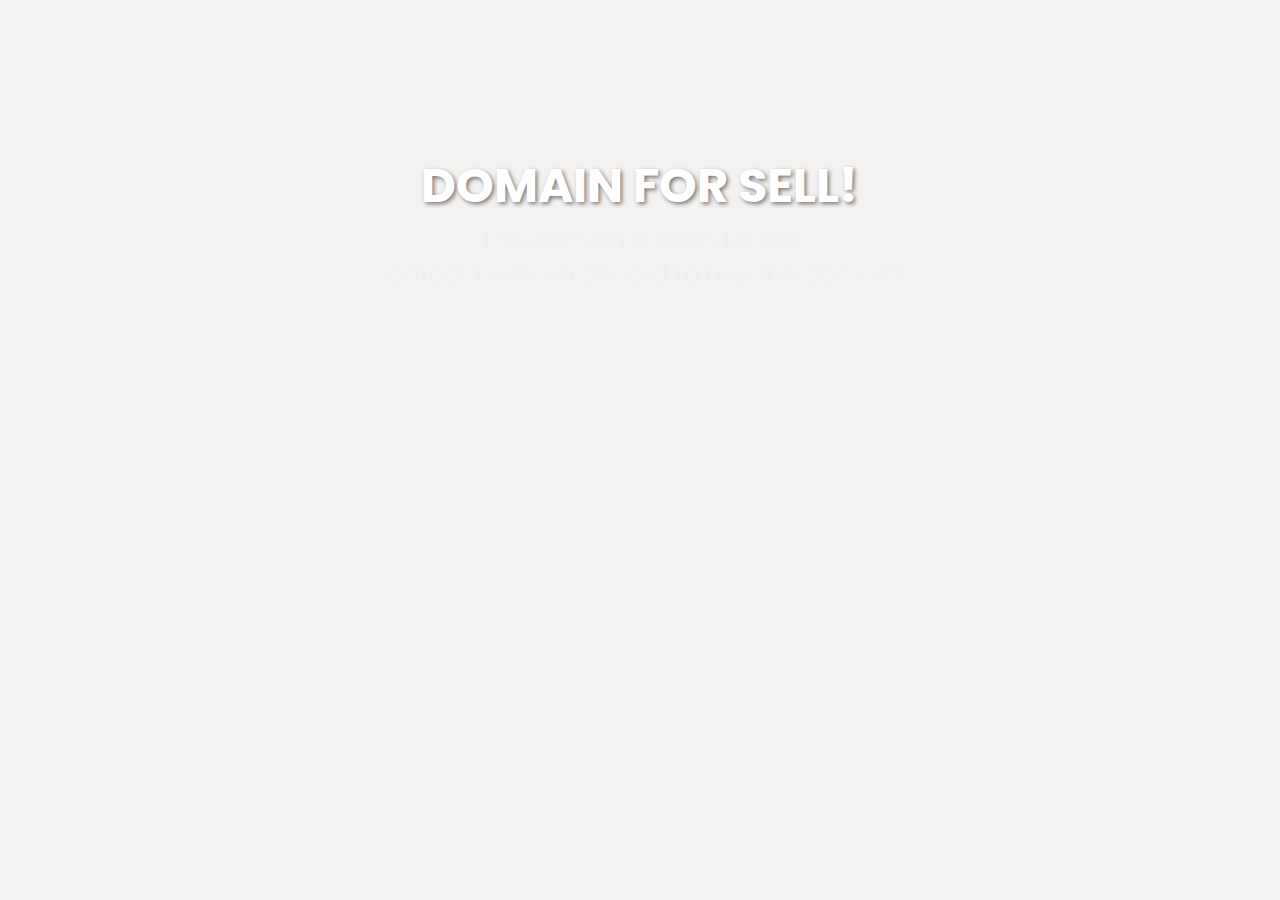
<file: index.html>
<html><head>
    <!-- Set the general metadata -->
    <title>Chicago Roleplay</title>
    <link rel="shortcut icon" type="image/jpg" href="./affliation logos/ch.png">
  
    <!-- Set the embed metadata -->
    <meta content="Chiacgo Roleplay" property="og:title">
         <meta content="Vist Chicago Roleplay's Website" property="og:author">

    <meta content="Welcome to the official website for Chiacgo Roleplay, The largest Chicago based community on the platform known as ER:LC." property="og:description">
    <meta content="Vist Chicago Roleplay's Website" property="og:author">
    <meta content="https://chicagorp.xyz/" property="og:url">
    <meta content="https://static.wikia.nocookie.net/chiraq/images/0/00/O%27Block.png/revision/latest?cb=20231227000801" property="og:image">
    <meta content="#2270FF" data-react-helmet="true" name="theme-color">
  
  
  
    <link href="https://fonts.googleapis.com/css2?family=Poppins:wght@400;700&amp;display=swap" rel="stylesheet">
    <link rel="stylesheet" href="style.css">
    <style>
      body {
        background-image: url("https://cdn.discordapp.com/attachments/1108192225780830248/1205924825785434142/download.jpeg?ex=65da2403&is=65c7af03&hm=ed5fb32de7378f6aeee9923499ebcf0f9451870099a15a2a3956e58d3a2c62de&");
        background-size: cover;
        font-family: 'Poppins', sans-serif;
        text-align: center;
        margin-top: 150px;
        color: #fff;
        overflow: hidden; /* Temporary to disable scrolling */
      }
      
      h1 {
        font-size: 48px;
        font-weight: 700;
        color: #fff;
        text-shadow: 2px 2px 4px rgba(0, 0, 0, 0.5);
      }
      
      p {
        font-size: 24px;
        color: #f0f0f0;
      }
      
      a {
        color: #fff;
        text-decoration: none;
        border-bottom: 1px solid #fff;
      }
      
      a:hover {
        color: #bbbbbb; /* Change the text color on hover */
      }
      
      .box {
        position: fixed;
        bottom: 20px;
        right: 20px;
        width: 140px;
        height: 34px;
        background-color: #12121b;
        border-radius: 10px;
        border: 2px solid #fff;
        display: flex;
        align-items: center;
        justify-content: center;
        font-size: 14px;
        font-weight: 700;
        color: #fff;
      }
      
      .box:before {
        content: "";
        background-image: url("Assets/camera.svg");
        background-size: contain;
        background-repeat: no-repeat;
        width: 16px;
        height: 16px;
        margin-right: 6px;
        filter: invert(1);
      }
    </style>
  </head>
  <body data-new-gr-c-s-check-loaded="14.1125.0" data-gr-ext-installed="">
    <h1>DOMAIN FOR SELL!</h1>
    <p>This domain is open for sell<br>contact twdlx on discord to buy this domain</a>!</p>

  
    
  
  </body><grammarly-desktop-integration data-grammarly-shadow-root="true"></grammarly-desktop-integration></html>
</file>
<file: style.css>
.site-footer
{
  background-color:#26272b;
  padding:45px 0 20px;
  font-size:15px;
  line-height:24px;
  color:#737373;
}
.site-footer hr
{
  border-top-color:#bbb;
  opacity:0.5
}
.site-footer hr.small
{
  margin:20px 0
}
.site-footer h6
{
  color:#fff;
  font-size:16px;
  text-transform:uppercase;
  margin-top:5px;
  letter-spacing:2px
}
.site-footer a
{
  color:#737373;
}
.site-footer a:hover
{
  color:#3366cc;
  text-decoration:none;
}
.footer-links
{
  padding-left:0;
  list-style:none
}
.footer-links li
{
  display:block
}
.footer-links a
{
  color:#737373
}
.footer-links a:active,.footer-links a:focus,.footer-links a:hover
{
  color:#3366cc;
  text-decoration:none;
}
.footer-links.inline li
{
  display:inline-block
}
.site-footer .social-icons
{
  text-align:right
}
.site-footer .social-icons a
{
  width:40px;
  height:40px;
  line-height:40px;
  margin-left:6px;
  margin-right:0;
  border-radius:100%;
  background-color:#33353d
}
.copyright-text
{
  margin:0
}
@media (max-width:991px)
{
  .site-footer [class^=col-]
  {
    margin-bottom:30px
  }
}
@media (max-width:767px)
{
  .site-footer
  {
    padding-bottom:0
  }
  .site-footer .copyright-text,.site-footer .social-icons
  {
    text-align:center
  }
}
.social-icons
{
  padding-left:0;
  margin-bottom:0;
  list-style:none
}
.social-icons li
{
  display:inline-block;
  margin-bottom:4px
}
.social-icons li.title
{
  margin-right:15px;
  text-transform:uppercase;
  color:#96a2b2;
  font-weight:700;
  font-size:13px
}
.social-icons a{
  background-color:#eceeef;
  color:#818a91;
  font-size:16px;
  display:inline-block;
  line-height:44px;
  width:44px;
  height:44px;
  text-align:center;
  margin-right:8px;
  border-radius:100%;
  -webkit-transition:all .2s linear;
  -o-transition:all .2s linear;
  transition:all .2s linear
}
.social-icons a:active,.social-icons a:focus,.social-icons a:hover
{
  color:#fff;
  background-color:#29aafe
}
.social-icons.size-sm a
{
  line-height:34px;
  height:34px;
  width:34px;
  font-size:14px
}
.social-icons a.facebook:hover
{
  background-color:#3b5998
}
.social-icons a.twitter:hover
{
  background-color:#00aced
}
.social-icons a.linkedin:hover
{
  background-color:#007bb6
}






.button-container {
  display: flex;
  justify-content: center;
  margin-top: 20px;
}
.discord-button, .roblox-button {
  background-color: #7289da;
  color: #fff;
  padding: 10px 20px;
  border: none;
  border-radius: 5px;
  margin: 0 10px;
  cursor: pointer;
}
.support-button, .home-button {
  background-color: #7289da;
  color: #fff;
  padding: 10px 20px;
  border: none;
  border-radius: 5px;
  margin: 0 10px;
  cursor: pointer;
}

.discord-button:hover, .roblox-button:hover {
  background-color: #546e7a;
}
.roblox-button:hover, .roblox-button:hover {
  background-color: #f50f0f;
}


.black-footer {
  background-color: #0e0d0d;
  padding: 20px;
  color: #fcfbfb;
}

.black-footer-wrapper {
  display: flex;
  justify-content: space-between;
  align-items: center;
}

.black-footer-logo {
  width: 100px;
}

.black-footer-icons {
  list-style: none;
  margin: 0;
  padding: 0;
  display: flex;
  justify-content: flex-end;
}

.black-footer-icons li {
  margin-left: 10px;
}

.black-footer-icons li:first-child {
  margin-left: 0;
}

.fa {
  color: #fff;
  font-size: 20px;
}

:root {


  --gold-web-golden: hsl(50, 95%, 56%);
  --light-brown: hsl(32, 96%, 49%);
  --spanish-orange: hsl(24, 98%, 51%);
  --persian-green: hsl(175, 80%, 33%);
  --granite-gray: hsl(0, 0%, 40%);
  --spring-green: hsl(143, 85%, 58%);
  --winter-sky: hsl(204, 52%, 37%);
  --dark-red: hsl(0, 76%, 38%);
  --cultured-1: hsl(0, 24%, 96%);
  --cultured-2: hsl(0, 88%, 47%);
  --cultured-3: hsl(0, 92%, 52%);
  --light-gray: hsl(0, 20%, 93%);
  --alice-blue: hsl(206, 89%, 93%);
  --light-blue: hsl(0, 0%, 0%);
  --dark-blue: hsl(0, 3%, 7%);
  --white_50: hsla(0, 93%, 53%, 0.5);
  --white-1: hsl(0, 13%, 95%);
  --white-2: hsl(0, 100%, 99%);
  --black: hsl(0, 0%, 4%);
  border-color: rgb(229 231 235 / var(--tw-border-opacity));
  ---tw-border-opacity: 1;
    border-color: rgb(229 231 235 / var(--tw-border-opacity));
  
  --ff-spartan: 'League Spartan', sans-serif;

  --fs-1: 3rem;
  --fs-2: 2.7rem;
  --fs-3: 2.2rem;
  --fs-4: 1.8rem;
  --fs-5: 1.6rem;

  --fw-400: 400;
  --fw-500: 500;
  --fw-600: 600;
  --fw-700: 700;
  --fw-900: 900;

 

  --section-padding: 60px;

 
  --shadow-1: 0 2px 25px hsla(0, 0%, 0%, 0.1);
  --shadow-2: 0 8px 14px hsla(0, 0%, 0%, 0.1);
  --shadow-3: 0 14px 30px hsla(0, 0%, 0%, 0.05);

  
  --radius-6: 6px;
  --radius-12: 12px;


  --gradient-1: linear-gradient(to right, var(--smoky-black), var(--black));
  --gradient-2: linear-gradient(to right, var(--light-blue), var(--dark-blue));
  --gradient-3: linear-gradient(to right, var(--spanish-orange), var(--dark-orange));
  --gradient-4: linear-gradient(to right, var(--ultramarine), var(--light-blue));
  --gradient-5: linear-gradient(to right, var(--gold-web-golden), var(--light-brown));
  --gradient-6: linear-gradient(to right, var(--winter-sky), var(--dark-red));


  --transition-1: 0.25s ease;
  --transition-2: 0.5s ease;
  --cubic-out: cubic-bezier(0.33, 0.85, 0.4, 0.96);

}




footer {
  background-color: grey;
}

*,
*::before,
*::after {
  margin: 0;
  padding: 0;
  box-sizing: border-box;
}

li { list-style: none; }

a {
  text-decoration: none;
  color: inherit;
}

a,
img,
svg,
span,
input,
button,
strong,
ion-icon { display: block; }

img { height: auto; }

input,
button {
  background: none;
  border: none;
  font: inherit;
}

input { width: 100%; }

button { cursor: pointer; }

ion-icon { pointer-events: none; }

html {
  font-family: var(--ff-spartan);
  font-size: 10px;
  scroll-behavior: smooth;
}

body {
  background-color: var(--white-1);
  color: var(--granite-gray);
  font-size: 1.6rem;
}

:focus-visible { outline-offset: 4px; }





.container { padding-inline: 15px; }

.section { padding-block: var(--section-padding); }

.w-100 { width: 100%; }

.h1,
.h2,
.h3 {
  color: var(--black);
  font-weight: var(--fw-900);
  line-height: 1.3;
}

.h1 { font-size: var(--fs-1); }

.h2 { font-size: var(--fs-2); }

.h3 {
  font-size: var(--fs-3);
  font-weight: var(--fw-600);
}

.section-text { line-height: 1.7; }

.btn {
  min-height: 50px;
  color: var(--white-1);
  padding-inline: 25px;
  border-radius: var(--radius-6);
}

.btn-primary { background-image: var(--gradient-1); }

.btn-secondary { background-image: var(--gradient-2); }

.btn-link {
  display: flex;
  align-items: center;
  gap: 5px;
  transition: var(--transition-1);
}

.btn-link:is(:hover, :focus) { letter-spacing: 0.3px; }





.header .btn { display: none; }

.header {
  background-color: var(--white-1);
  position: absolute;
  top: 0;
  left: 0;
  width: 100%;
  padding-block: 20px;
  z-index: 4;
}

.header.active {
  position: fixed;
  top: -75px;
  box-shadow: var(--shadow-1);
  animation: slide-in 0.5s var(--cubic-out) forwards;
}

@keyframes slide-in {
  0% { transform: translateY(0); }
  100% { transform: translateY(75px); }
}

.header > .container {
  display: flex;
  justify-content: space-between;
  align-items: center;
  gap: 20px;
}

.logo {
  color: var(--smoky-black);
  font-size: 3.5rem;
  font-weight: var(--fw-700);
  line-height: 1;
}

.nav-toggle-btn { font-size: 30px; }

.nav-toggle-btn.active .menu-icon,
.nav-toggle-btn .close-icon { display: none; }

.nav-toggle-btn .menu-icon,
.nav-toggle-btn.active .close-icon { display: block; }

.navbar {
  position: absolute;
  top: 100%;
  left: 50%;
  width: calc(100% - 30px);
  transform: translateX(-50%);
  background-color: var(--white-1);
  box-shadow: var(--shadow-2);
  overflow: hidden;
  visibility: hidden;
  max-height: 0;
  transition: 0.25s var(--cubic-out);
}

.navbar.active {
  visibility: visible;
  max-height: 300px;
  transition-duration: 0.35s;
}

.navbar-item:not(:last-child) { border-block-end: 1px solid var(--alice-blue); }

.navbar-link {
  color: var(--black);
  font-size: var(--fs-4);
  font-weight: var(--fw-500);
  padding: 16px;
  transition: var(--transition-1);
}

.navbar-link:is(:hover, :focus) { color: var(--winter-sky); }





.hero {
  padding-block-start: calc(73px + var(--section-padding));
  background-color: var(--cultured-1);
}

.hero-banner {
  border-radius: 50%;
  aspect-ratio: 1 / 0.8;
}

.hero-banner img {
  border-radius: 50%;
}

.hero-title { margin-block: 30px 15px; }

.hero-form { margin-block: 20px 30px; }

.input-field {
  background-color: var(--cultured-3);
  padding: 20px 15px;
  border-radius: var(--radius-6);
  margin-block-end: 15px;
}

.input-field::placeholder { transition: var(--transition-1); }

.input-field:focus::placeholder { opacity: 0; }

.hero-list {
  display: flex;
  flex-wrap: wrap;
  align-items: center;
  gap: 20px;
}

.hero-item {
  display: flex;
  align-items: center;
  gap: 5px;
}





.service { background-color: var(--white-1); }

.service :is(.section-title, .section-text) { text-align: center; }

.service .section-text { margin-block: 10px 35px; }

.service-list {
  display: grid;
  gap: 25px;
}

.service-card {
  border-radius: var(--radius-6);
  overflow: hidden;
  box-shadow: var(--shadow-1);
}

.service-card .card-banner {
  background-color: var(--light-gray);
  aspect-ratio: 1 / 0.47;
}

.service-card .card-content { padding: 20px; }

.service-card .card-title { transition: var(--transition-1); }

.service-card .card-title:is(:hover, :focus) { color: var(--winter-sky); }

.service-card .card-text {
  margin-block: 10px 20px;
  line-height: 1.8;
}

.service-card .btn-link { color: var(--ultramarine); }




.features { background-color: var(--white-2); }

.features .section-text { margin-block: 10px 15px; }

.features-content { margin-block-end: 25px; }

.features-item {
  display: flex;
  align-items: center;
  gap: 10px;
  background-color: var(--white-1);
  padding: 15px;
  box-shadow: var(--shadow-3);
  border-radius: var(--radius-6);
}

.features-item:not(:last-child) { margin-block-end: 15px; }

.features-item .item-title {
  color: var(--black);
  font-size: var(--fs-5);
  font-weight: var(--fw-600);
}

.features-banner {
  max-width: max-content;

  border-radius: var(--radius-12);
  overflow: hidden;
}

.features-banner.one {
  aspect-ratio: 1 / 0.83;
  margin-block-end: 25px;
}

.features-banner.two {
  margin-inline: auto;
  aspect-ratio: 1 / 0.71;
}



.about { text-align: center; }

.about .section-text:first-of-type { margin-block: 5px 30px; }

.about-list {
  display: grid;
  gap: 25px;
}

.about-card {
  color: var(--white-1);
  padding: 20px;
  border-radius: var(--radius-12);
}

.about-card-1 { background-image: var(--gradient-3); }

.about-card-2 { background-image: var(--gradient-4); }

.about-card-3 { background-image: var(--gradient-5); }

.about-card-4 { background-image: var(--gradient-6); }

.about-card .card-banner {
  min-width: 150px;
  height: 150px;
  aspect-ratio: 1 / 1;
  background-color: var(--white_50);
  border-radius: 50%;
  display: grid;
  place-items: center;
  margin-inline: auto;
  transition: var(--transition-2);
}

.about-card:is(:hover, :focus-within) .card-banner { background-color: var(--white-1); }

.about-card .card-title {
  color: var(--white-1);
  margin-block: 20px 10px;
}

.about-card .card-text {
  line-height: 1.8;
  margin-block-end: 15px;
}

.about .btn-link { justify-content: center; }

.about .section-text:last-of-type {
  max-width: 50ch;
  margin-inline: auto;
  margin-block-start: 25px;
}

.about .section-text:last-of-type .btn-link {
  color: var(--dark-blue);
  display: inline-flex;
}

.about .section-text:last-of-type .btn-link:is(:hover, :focus) {
  color: var(--winter-sky);
  letter-spacing: 0;
}



.stats { background-color: var(--cultured-2); }

.stats-banner {
  max-width: max-content;
  margin-inline: auto;
  aspect-ratio: 1 / 0.78;
  margin-block-end: 25px;
}

.stats-list {
  display: grid;
  gap: 25px;
}

.stats-item {
  position: relative;
  padding-block: 5px;
  padding-inline-start: 15px;
}

.stats-item::before {
  content: "";
  position: absolute;
  top: 0;
  left: 0;
  width: 3px;
  height: 100%;
  border-radius: 5px;
}

.stats-item.purple::before { background-color: var(--ultramarine); }

.stats-item.red::before { background-color: var(--winter-sky); }

.stats-item.green::before { background-color: var(--spring-green); }

.stats-item.yellow::before { background-color: var(--dark-orange); }

.stats-item .item-title {
  color: var(--black);
  font-size: 3.5rem;
  font-weight: var(--fw-900);
  margin-block-end: 5px;
}

.stats-item .item-title .span {
  color: var(--granite-gray);
  font-weight: var(--fw-400);
  display: inline-block;
  font-size: var(--fs-4);
}


.app-content { margin-block-end: 25px; }

.app .section-text { margin-block: 5px 10px; }

.app .btn-group {
  display: flex;
  gap: 15px;
}

.app .btn {
  min-height: auto;
  padding: 15px;
}

.app .btn img { margin-block-end: 10px; }

.app .btn .strong {
  margin-block-start: 5px;
  font-weight: var(--fw-600);
}

.app-banner {
  max-width: max-content;
  margin-inline: auto;
  aspect-ratio: 1 / 0.72;
}



.support {
  background-image: var(--gradient-2);
  color: var(--white-1);
}

.support .section-title { color: var(--white-1); }

.support .section-text { margin-block: 10px 15px; }

.support .btn {
  max-width: max-content;
  display: grid;
  place-items: center;
}


.footer-top { background-color: var(--cultured-1); }

.footer-top .container {
  display: grid;
  gap: 25px;
}

.footer .logo { margin-block-end: 25px; }

.footer-img { max-width: max-content; }

.footer-list-title {
  color: var(--black);
  font-size: var(--fs-3);
  font-weight: var(--fw-600);
  margin-block-end: 20px;
}

.footer-list > li:not(:last-child) { margin-block-end: 15px; }

.footer-link {
  position: relative;
  max-width: max-content;
  transition: var(--transition-1);
}

.footer-link::after {
  content: "";
  position: absolute;
  top: 6px;
  left: calc(100% + 10px);
  background-color: var(--ultramarine);
  width: 20px;
  height: 2px;
  transition: var(--transition-1);
  opacity: 0;
}

.footer-link:is(:hover, :focus) { color: var(--ultramarine); }

.footer-link:is(:hover, :focus)::after { opacity: 1; }

.footer-item {
  display: flex;
  align-items: baseline;
  gap: 5px;
}

.footer-item .span { color: var(--black); }

.footer-item-link {
  display: inline-block;
  color: var(--granite-gray);
  transition: var(--transition-1);
}

.footer-item-link:is(:hover, :focus) { color: var(--ultramarine); }

.footer-bottom {
  padding-block: 25px;
  text-align: center;
  line-height: 1.3;
}

.copyright { margin-block-end: 15px; }

.copyright .span {
  display: inline-block;
  color: var(--winter-sky);
  font-weight: var(--fw-500);
}

.copyright-link {
  display: inline-block;
  font-weight: var(--fw-600);
  background-image: var(--gradient-3);
  -webkit-text-fill-color: transparent;
  background-clip: text;
  -webkit-background-clip: text;
}

.footer-bottom-list {
  display: flex;
  flex-wrap: wrap;
  justify-content: center;
  align-items: center;
  gap: 5px 20px;
}

.footer-bottom-link { transition: var(--transition-1); }

.footer-bottom-link:is(:hover, :focus) { color: var(--ultramarine); }


.back-top-btn {
  background-color: var(--white-1);
  color: var(--black);
  position: fixed;
  bottom: 10px;
  right: 20px;
  border: 1px solid var(--light-gray);
  font-size: 2.2rem;
  padding: 12px;
  border-radius: 50%;
  opacity: 0;
  visibility: hidden;
  transition: var(--transition-1);
  z-index: 4;
}

.back-top-btn.active {
  opacity: 1;
  visibility: visible;
  transform: translateY(-10px);
}


@media (min-width: 480px) {

  .header .btn {
    display: block;
    margin-inline-start: auto;
    min-height: 40px;
    padding-inline: 15px;
  }

}



@media (min-width: 575px) {

  .container { 
    max-width: 540px;
    margin-inline: auto;
  }

  .hero-form { position: relative; }

  .hero-form .btn {
    position: absolute;
    top: 0;
    right: 0;
    bottom: 0;
  }


  .service-list,
  .about-list,
  .stats-list,
  .footer-top .container { grid-template-columns: 1fr 1fr; }

  .about-card { min-height: 100%; }



  .app .btn {
    display: flex;
    align-items: center;
    gap: 15px;
    padding-inline: 25px;
  }

  .app .btn img { margin-block-end: 0; }

}



@media (min-width: 768px) {

  body { font-size: 2rem; }

  :root {

    --fs-1: 5rem;
    --fs-2: 3.5rem;
    --fs-3: 2.5rem;

  }


  .container { max-width: 720px; }

  .header .btn {
    font-size: 1.7rem;
    font-weight: var(--fw-500);
    min-height: 45px;
    padding-inline: 25px;
  }

  .service-card { --radius-6: 16px; }

  .service-card .card-content { padding: 30px; }


  .features-item .item-title { --fs-5: 2rem; }

  .features-banner.two {
    margin-inline: auto 0;
    margin-block-start: -180px;
  }


  .stats-list { padding-inline: 60px; }

  .stats-item { padding-inline-start: 20px; }

  .stats-item .item-title { font-size: 4rem; }


  .app .btn { padding: 20px 30px; }

  .app-content .span { font-size: 1.5rem; }

  .app-content .strong { font-size: 2rem; }

}

@media (min-width: 992px) {

  :root {

    --fs-2: 4rem;
    --fs-3: 2.9rem;


    --section-padding: 100px;

  }

  .container { max-width: 960px; }

  :is(.service, .about, .app) .section-text {
    max-width: 55ch;
    margin-inline: auto;
  }


  .nav-toggle-btn { display: none; }

  .navbar,
  .navbar.active { all: unset; }

  .navbar-list {
    display: flex;
    gap: 5px;
  }

  .navbar-item:not(:last-child) { border-block-end: none; }

  .navbar-link { --fs-4: 2rem; }

  .header .btn {
    margin-inline-start: 0;
    min-height: 50px;
    padding-inline: 40px;
  }


  .hero .container {
    display: grid;
    grid-template-columns: 1fr 1fr;
    align-items: center;
    gap: 50px;
  }

  .hero-title { margin-block-start: 0; }


  .service-list {
    grid-template-columns: repeat(3, 1fr);
    gap: 30px;
  }

  .features .container {
    display: grid;
    grid-template-columns: 1fr 1fr;
    align-items: center;
    gap: 25px;
  }

  .features-content { margin-block-end: 0; }

  .features-item { padding: 20px; }

  .features-item:not(:last-child) { margin-block-end: 20px; }

  .features-item .item-title { --fs-5: 2.4rem; }

  .about-list { gap: 30px; }

  .about-card { padding: 40px; }


  .stats .container {
    display: grid;
    grid-template-columns: 1fr 1fr;
    align-items: flex-start;
  }

  .stats-banner { margin-block-end: 0; }

  .stats-list { grid-template-columns: 1fr; }

  .stats-item:nth-child(even) { margin-inline-start: auto; }

  .stats-item .item-title { font-size: 4.5rem; }

  .stats-text { font-size: 2.2rem; }


  .app :is(.section-title, .section-text) { text-align: center; }

  .app .btn-group { justify-content: center; }



  .support .container {
    display: grid;
    grid-template-columns: 1fr 0.5fr;
    justify-items: self-end;
    align-items: center;
  }

  .footer .container { grid-template-columns: 1fr 0.8fr 0.8fr 1fr; }

  .footer-list-title { margin-block-end: 30px; }

  .footer-list > li:not(:last-child) { margin-block-end: 25px;}

  .footer-bottom { padding-block: 30px; }

  .footer-bottom .container {
    display: flex;
    justify-content: space-between;
    align-items: center;
  }

  .copyright { margin-block-end: 0; }

}


@media (min-width: 1200px) {


  :root {


    --fs-1: 6rem;
    --fs-2: 5rem;

  }


  .container { max-width: 1140px; }



  .features .container {
    grid-template-columns: 1fr max-content;
    gap: 70px;
  }

  .about-card {
    display: flex;
    align-items: center;
    gap: 30px;
    text-align: left;
  }

  .about-card .card-title { margin-block-start: 0; }

  .about .btn-link { justify-content: flex-start; }


  .app .container {
    display: grid;
    grid-template-columns: 0.7fr 1fr;
    align-items: center;
    gap: 25px;
  }

  .app-content { margin-block-end: 0; }

  .app :is(.section-title, .section-text) { text-align: left; }

  .app .section-title { --fs-2: 4rem; }

  .app .btn-group { justify-content: flex-start; }

}
</file>
